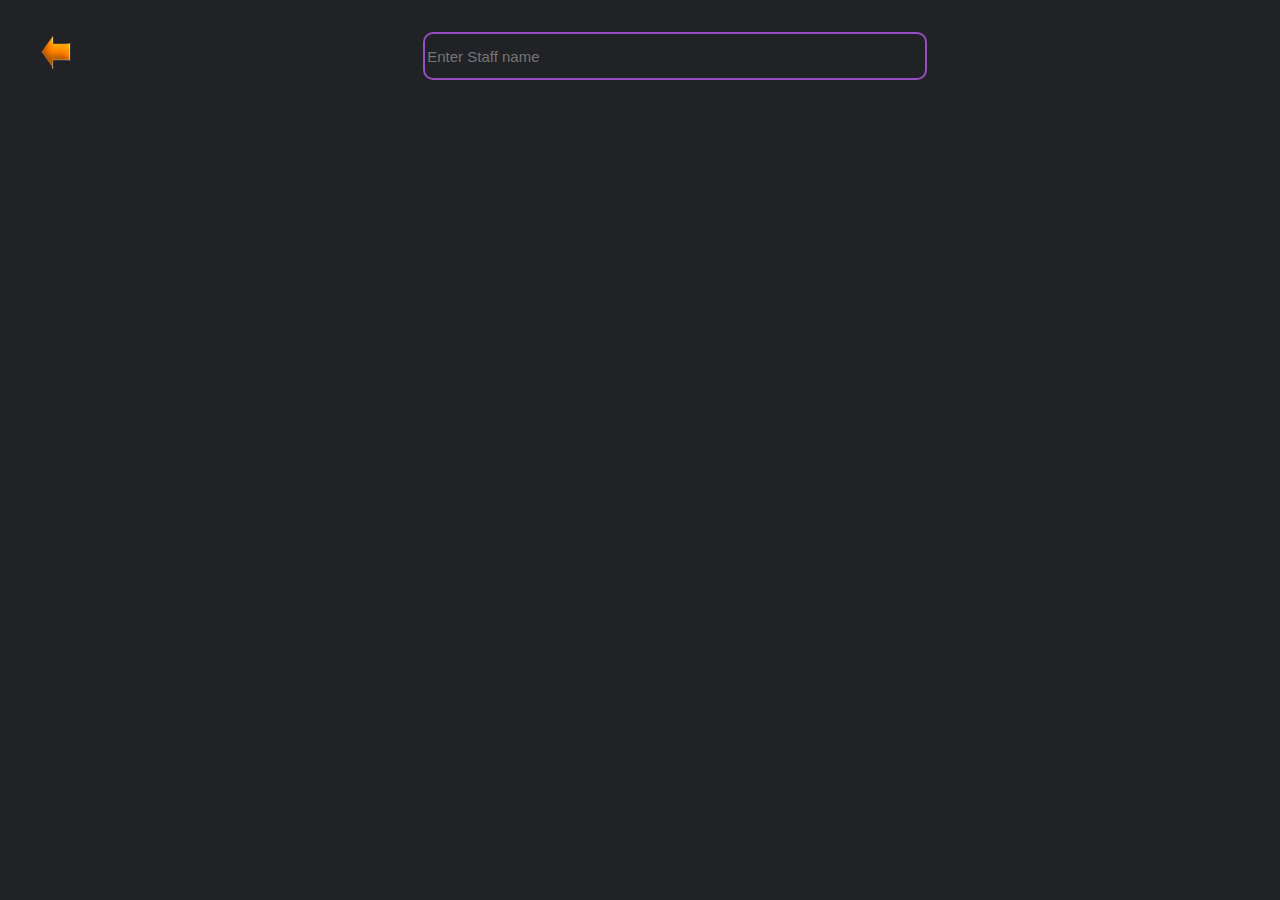
<file: main/Search.html>
<!DOCTYPE html>
<html lang="en">

<head>
    <meta charset="UTF-8">
    <meta name="viewport" content="width=device-width, initial-scale=1.0">
    <title>Search Staff</title>
    <link rel="stylesheet" href="page.css">
    <link href="https://fonts.googleapis.com/css2?family=Mitr&display=swap" rel="stylesheet">
    <style>
        body {
            text-align: center;
        }

        .impact:hover {
            border: 4px solid #964EC2;
        }

        input[type=text] {
            color: white;
            background-color: #212226;
            width: 40%;
            height: 2.8em;
            margin: auto;
            border: 2px solid #964EC2;
            border-radius: 10px;
            font-size: 15px;
        }

    </style>
    <script>
        var xmlHttp;
        function checkStaff() {
            Ajax = new XMLHttpRequest();
            Ajax.onreadystatechange = showResult;
            var username = document.getElementById("check").value;
            var url = "Search.php?username=" + username;
            Ajax.open("GET", url);
            Ajax.send();
        }
        function showResult() {
            if (Ajax.readyState == 4) {
                if (Ajax.status == 200)
                    document.getElementById("result").innerHTML = Ajax.responseText;
            }
        }
    </script>
</head>

<body>
    <header>
        <a href="Staff8.php?page=1"><img src="Pic/Back.png" alt="back" width="50px" height="60px"
                style="display: inline;"></a>
        <input type="text" id="check" onkeyup="checkStaff()" placeholder="Enter Staff name">
    </header>

    <div id="result"></div>
</body>

</html>
</file>
<file: main/page.css>
body {
  background-color: #212226;
  font-family: "Mitr", sans-serif;
  color: white;
}
.head{
    font-size: 3em;
    color:  #FF7BBF;
}
header {
    margin: 1%;
    display: flex;
}
table {
     text-align: center;
     margin-left: auto;
    margin-right: auto;
        }
 hr {
     border: 1px solid #FF7BBF;
 }

img {
      margin: 10px;
    }
div {
   margin: auto;
 }
.pagination{
    margin: auto;
  width: max-content;
}
.pagination a {
  color: white;
  float: left;
  padding: 8px 16px;
  text-decoration: none;
  transition: background-color .3s;
}

/* Style the active/current link */
.pagination a.active {
  background-color: #964EC2;
  color: black;
}

/* Add a grey background color on mouse-over */
.pagination a:hover:not(.active) {background-color: #ddd;}
</file>
